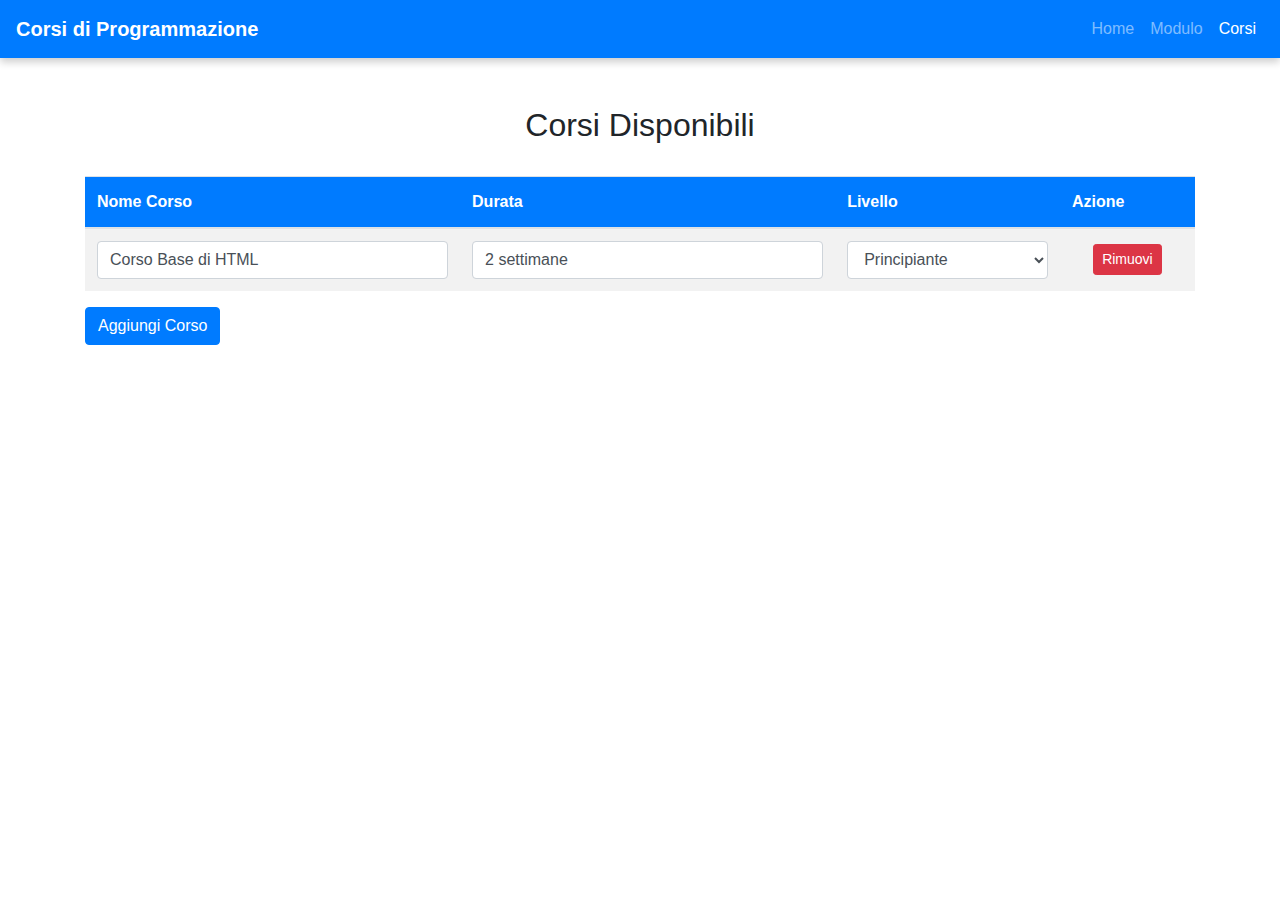
<file: Sito/courses.html>
<!DOCTYPE html>
<html lang="it">
<head>
    <meta charset="UTF-8">
    <meta name="viewport" content="width=device-width, initial-scale=1.0">
    <title>Corsi Disponibili</title>
    <link rel="stylesheet" href="https://maxcdn.bootstrapcdn.com/bootstrap/4.5.2/css/bootstrap.min.css">
    <link rel="stylesheet" href="css/style.css">
</head>
<body>

<header>
    <nav class="navbar navbar-expand-lg navbar-dark bg-primary">
        <a class="navbar-brand" href="index.html">Corsi di Programmazione</a>
        <div class="collapse navbar-collapse" id="navbarNav">
            <ul class="navbar-nav ml-auto">
                <li class="nav-item">
                    <a class="nav-link" href="index.html">Home</a>
                </li>
                <li class="nav-item">
                    <a class="nav-link" href="form.html">Modulo</a>
                </li>
                <li class="nav-item">
                    <a class="nav-link active" href="courses.html">Corsi</a>
                </li>
            </ul>
        </div>
    </nav>
</header>

<main class="container py-5">
    <h2 class="text-center mb-4">Corsi Disponibili</h2>
    <table class="table table-striped" id="coursesTable">
        <thead>
            <tr>
                <th>Nome Corso</th>
                <th>Durata</th>
                <th>Livello</th>
                <th>Azione</th>
            </tr>
        </thead>
        <tbody>
            <tr>
                <td><input type="text" class="form-control" value="Corso Base di HTML"></td>
                <td><input type="text" class="form-control" value="2 settimane"></td>
                <td>
                    <select class="form-control">
                        <option value="Principiante" selected>Principiante</option>
                        <option value="Intermedio">Intermedio</option>
                        <option value="Avanzato">Avanzato</option>
                    </select>
                </td>
                <td>
                    <button class="btn btn-danger btn-sm remove-row">Rimuovi</button>
                </td>
            </tr>
        </tbody>
    </table>
    <button class="btn btn-primary" id="addRow">Aggiungi Corso</button>
</main>

<script src="js/table.js"></script>
</body>
</html>
</file>
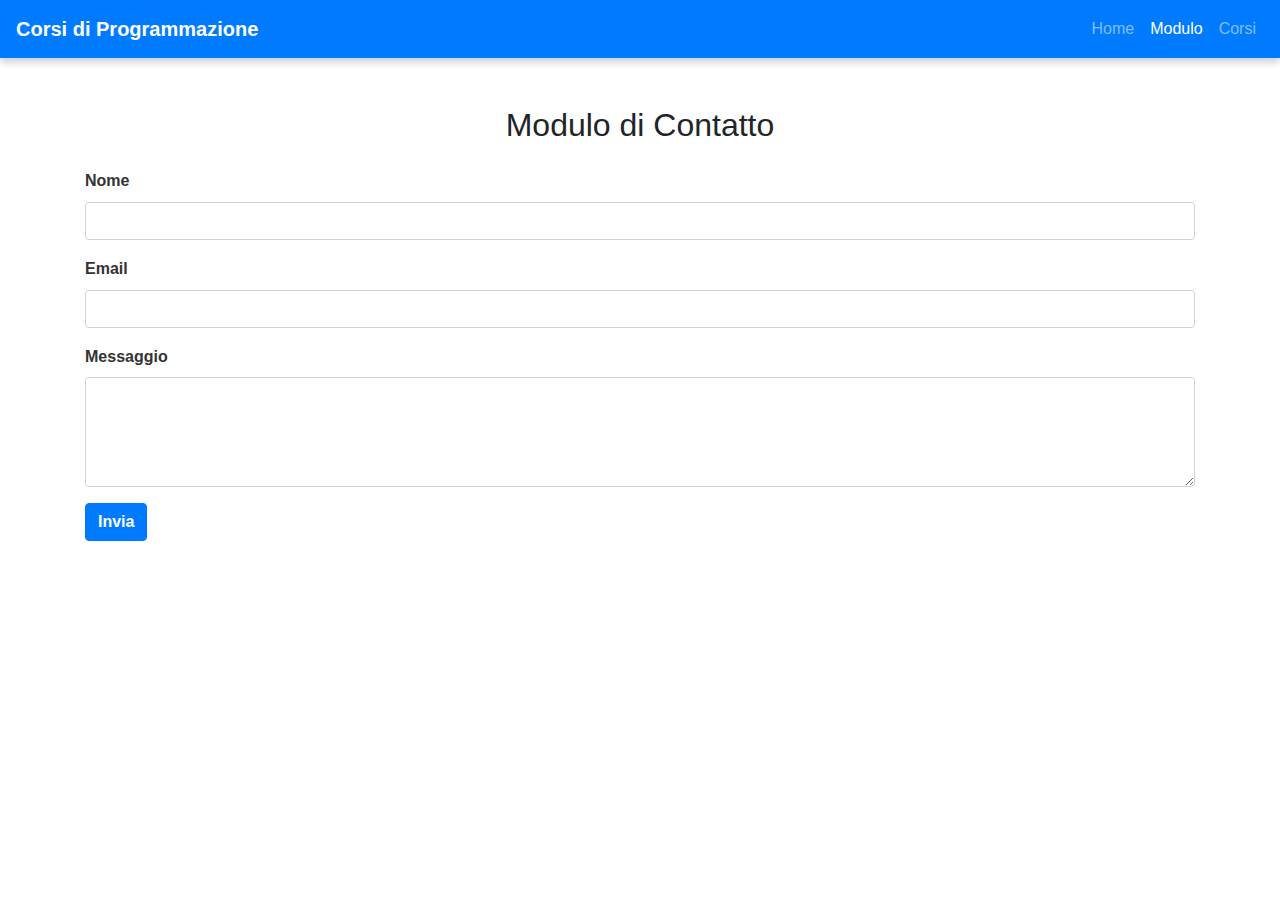
<file: Sito/form.html>
<!DOCTYPE html>
<html lang="it">
<head>
    <meta charset="UTF-8">
    <meta name="viewport" content="width=device-width, initial-scale=1.0">
    <title>Modulo di Contatto</title>
    <link rel="stylesheet" href="https://maxcdn.bootstrapcdn.com/bootstrap/4.5.2/css/bootstrap.min.css">
    <link rel="stylesheet" href="css/style.css">
</head>
<body>

<header>
    <nav class="navbar navbar-expand-lg navbar-dark bg-primary">
        <a class="navbar-brand" href="index.html">Corsi di Programmazione</a>
        <div class="collapse navbar-collapse" id="navbarNav">
            <ul class="navbar-nav ml-auto">
                <li class="nav-item">
                    <a class="nav-link" href="index.html">Home</a>
                </li>
                <li class="nav-item">
                    <a class="nav-link active" href="form.html">Modulo</a>
                </li>
                <li class="nav-item">
                    <a class="nav-link" href="courses.html">Corsi</a>
                </li>
            </ul>
        </div>
    </nav>
</header>

<main class="container py-5">
    <h2 class="text-center mb-4">Modulo di Contatto</h2>
    <form id="contactForm">
        <div class="form-group">
            <label for="name">Nome</label>
            <input type="text" class="form-control" id="name">
        </div>
        <div class="form-group">
            <label for="email">Email</label>
            <input type="email" class="form-control" id="email">
        </div>
        <div class="form-group">
            <label for="message">Messaggio</label>
            <textarea class="form-control" id="message" rows="4"></textarea>
        </div>
        <button type="submit" class="btn btn-primary">Invia</button>
    </form>
    <div id="responseMessage" class="mt-4"></div>
</main>

<script src="js/validation.js"></script>
</body>
</html>
</file>
<file: Sito/css/style.css>
body {
    font-family: Arial, sans-serif;
    line-height: 1.6;
}

.navbar {
    box-shadow: 0 4px 8px rgba(0, 0, 0, 0.2);
}

.navbar-brand {
    font-weight: bold;
}

.hero-section {
    position: relative;
    color: #fff;
    display: flex;
    align-items: center;
    justify-content: center;
    text-align: center;
}

.hero-section .overlay {
    position: absolute;
    top: 0;
    left: 0;
    width: 100%;
    height: 100%;
    background-color: rgba(0, 0, 0, 0.5);
    z-index: 1;
}

.hero-section .container {
    position: relative;
    z-index: 2;
}

.hero-section h1 {
    font-size: 3rem;
    font-weight: bold;
}

.hero-section p {
    font-size: 1.25rem;
}

.about-section, .services-section {
    padding: 2rem 0;
}

.about-section h2,
.services-section h2 {
    font-size: 2rem;
    font-weight: bold;
    margin-bottom: 1rem;
}

form label {
    font-weight: bold;
    color: #333;
}

form .btn {
    background-color: #007bff;
    color: white;
    font-weight: bold;
}

#coursesTable {
    margin-top: 2rem;
}

#coursesTable th {
    background-color: #007bff;
    color: white;
}

#coursesTable td {
    text-align: center;
    vertical-align: middle;
}

.btn-danger {
    color: white;
}

footer {
    background-color: #007bff;
    color: white;
    padding: 1rem 0;
    text-align: center;
    font-size: 0.9rem;
}

footer p {
    margin: 0;
}

footer .social-links a {
    color: white;
    font-size: 1.2rem;
    margin: 0 0.5rem;
    text-decoration: none;
}

footer .social-links a:hover {
    color: #ccc;
}

@media (max-width: 768px) {
    .hero-section h1 {
        font-size: 2rem;
    }

    .hero-section p {
        font-size: 1rem;
    }
}
</file>
